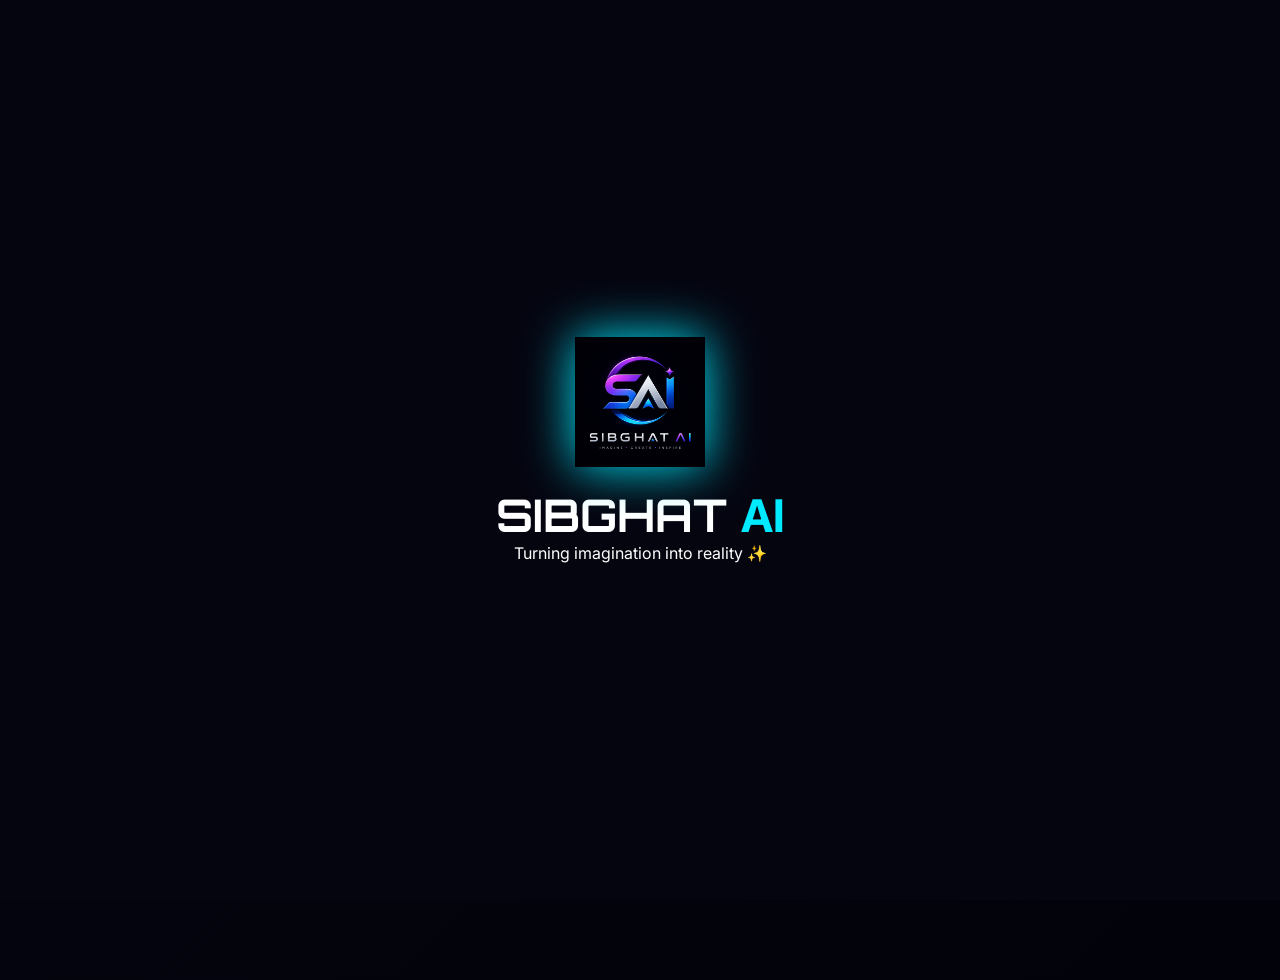
<file: index.html>
<!DOCTYPE html>
<html lang="en">

<head>

<meta charset="UTF-8">
<meta name="viewport" content="width=device-width, initial-scale=1.0">

<title>SIBGHAT AI - AI Image Generator</title>

<link rel="icon" href="logo.png">

<link href="https://fonts.googleapis.com/css2?family=Orbitron:wght@500;700&family=Inter:wght@300;400;600&display=swap" rel="stylesheet">

<link rel="stylesheet" href="style.css">

</head>


<body>


<!-- SPLASH -->

<div id="splash-screen">

<img src="logo.png" class="splash-logo">

<h1>
SIBGHAT <span>AI</span>
</h1>

<p>
Turning imagination into reality ✨
</p>

</div>





<!-- LOGIN -->

<section id="login-section">

<h2>🔐 Login</h2>

<input id="username" placeholder="Username">

<input id="password" type="password" placeholder="Password">

<button onclick="login()">
Login
</button>


<p>
Don't have account?
<a href="#" onclick="showSignup()">Signup</a>
</p>


</section>






<!-- SIGNUP -->


<section id="signup-section" style="display:none;">


<h2>📝 Signup</h2>


<input id="newUsername" placeholder="Username">


<input id="newPassword" type="password" placeholder="Password">


<button onclick="signup()">
Create Account
</button>


<p>
Already have account?
<a href="#" onclick="showLogin()">Login</a>
</p>


</section>






<!-- OWNER -->


<section id="owner-section">

<h2>
👑 Owner Access
</h2>


<input id="ownerCode" placeholder="Owner Code">


<button onclick="ownerAccess(document.getElementById('ownerCode').value)">
Access
</button>


</section>









<!-- APP -->

<div id="app" style="display:none;">



<!-- SIDEBAR -->

<aside id="sidebar">


<h2>
⚡ History
</h2>


<button id="themeBtn">
🌙 Theme
</button>


<button id="clearHistoryBtn">
Clear
</button>


<h3>
🔥 Generated:
<span id="counter">0</span>
</h3>


<div id="history"></div>




<h2>
❤️ Favorites
</h2>


<div id="favorites"></div>





<h2>
💎 Credits
</h2>


<div class="credits-box">

<span id="credits">
100
</span>

Free Credits

</div>


</aside>









<!-- MAIN -->


<main class="container">



<header>


<img src="logo.png" class="logo-img">


<h1>
SIBGHAT <span>AI</span>
</h1>


<p>
Create stunning AI images from your imagination.
</p>


</header>









<textarea 
id="prompt"
placeholder="Describe your image or use voice..."
></textarea>







<!-- VOICE BUTTON -->

<button id="voiceBtn">

🎤 Speak Prompt

</button>



<p id="voiceStatus"></p>








<textarea
id="negativePrompt"
placeholder="Negative prompt (example: blurry, low quality, distorted face)"
></textarea>









<div id="suggestions">


<button onclick="setPrompt('A futuristic city with neon lights')">
🏙️ City
</button>


<button onclick="setPrompt('A realistic lion in jungle cinematic style')">
🦁 Lion
</button>


<button onclick="setPrompt('A cyberpunk robot warrior')">
🤖 Robot
</button>


<button onclick="setPrompt('A luxury sports car cinematic photo')">
🚗 Car
</button>


</div>









<div class="options">



<select id="model">

<option value="flux">
FLUX AI
</option>

<option value="sdxl">
Stable Diffusion XL
</option>

<option value="anime">
Anime AI
</option>


</select>







<select id="style">


<option>
Default
</option>


<option>
Realistic
</option>


<option>
Cinematic
</option>


<option>
Anime
</option>


</select>








<select id="category">


<option value="">
Category
</option>


<option value="car">
Car
</option>


<option value="space">
Space
</option>


<option value="nature">
Nature
</option>


<option value="city">
City
</option>


</select>








<select id="size">


<option>
1024x1024
</option>


<option>
1536x1536
</option>


<option>
16:9
</option>


<option>
9:16
</option>


</select>








<select id="quality">


<option>
Fast
</option>


<option>
HD
</option>


<option>
Ultra
</option>


</select>



</div>








<button id="generateBtn">

✨ Generate AI Image

</button>








<div id="loading" class="hidden">


<p id="loadingText">

⏳ AI is creating...

</p>


</div>








<div id="imageContainer">



<img id="resultImage">






<div id="imageActions">


<button id="favoriteBtn" class="hidden">

❤️ Favorite

</button>



<button id="shareBtn" class="hidden">

🔗 Share

</button>



</div>






<a id="downloadBtn" class="hidden">

Download Image

</a>




</div>








<!-- GALLERY -->


<section id="gallery">


<h2>
🖼️ My Creations
</h2>


<div id="galleryBox"></div>


</section>






</main>


</div>








<script src="script.js"></script>


</body>

</html>
</file>
<file: style.css>
/* ================= SIBGHAT AI V2 + VOICE CSS ================= */


*{
margin:0;
padding:0;
box-sizing:border-box;
font-family:'Inter',sans-serif;
}



body{

min-height:100vh;

background:
radial-gradient(circle at 20% 20%,#1a2a6c,transparent 40%),
radial-gradient(circle at 80% 30%,#0077ff,transparent 35%),
linear-gradient(135deg,#050510,#02020a);

color:white;

transition:.4s;

}




body.light{

background:#f5f7ff;

color:#111;

}





body.light input,
body.light textarea,
body.light select{

background:white;

color:#111;

}





/* SPLASH */


#splash-screen{

position:fixed;

inset:0;

background:#050510;

display:flex;

justify-content:center;

align-items:center;

flex-direction:column;

z-index:9999;

}



.splash-logo{

width:130px;

filter:drop-shadow(0 0 25px #00eaff);

animation:pulse 2s infinite;

}



#splash-screen h1{

font-family:'Orbitron';

font-size:45px;

margin-top:20px;

}



#splash-screen span,
header span{

color:#00eaff;

}




@keyframes pulse{

50%{

transform:scale(1.1);

}

}







/* LOGIN */


#login-section,
#signup-section,
#owner-section{


width:360px;

margin:80px auto;

padding:35px;

background:rgba(255,255,255,.08);

border-radius:25px;

backdrop-filter:blur(20px);

box-shadow:0 0 40px rgba(0,234,255,.2);

}






input,
textarea,
select{


width:100%;

padding:15px;

margin:10px 0;

border:none;

outline:none;

border-radius:15px;

background:#10152f;

color:white;

}







button{


padding:13px 25px;

border:none;

border-radius:15px;

cursor:pointer;

font-weight:bold;

background:

linear-gradient(45deg,#0077ff,#00eaff);

color:white;

transition:.3s;

}



button:hover{

transform:scale(1.05);

box-shadow:0 0 30px #00eaff;

}







/* APP */


#app{

display:flex;

min-height:100vh;

}






/* SIDEBAR */


#sidebar{


width:290px;

height:100vh;

position:sticky;

top:0;

padding:25px;

background:

rgba(0,0,0,.35);

border-right:1px solid #333;

backdrop-filter:blur(20px);

overflow:auto;

}




#sidebar h2{

margin-bottom:20px;

}



#sidebar h3{

color:#00eaff;

margin:20px 0;

}




.credits-box{


padding:15px;

border-radius:15px;

background:rgba(0,234,255,.15);

text-align:center;

font-size:20px;

}





#history,
#favorites{


display:flex;

flex-direction:column;

gap:12px;

}




.history-card,
.favorite-card{


background:#11152b;

padding:10px;

border-radius:15px;

}



.history-card img,
.favorite-card img{

width:100%;

border-radius:12px;

}








/* MAIN */


.container{


flex:1;

padding:40px;

margin:30px;

text-align:center;

background:

rgba(255,255,255,.05);

border-radius:35px;

backdrop-filter:blur(20px);

box-shadow:

0 0 40px rgba(0,234,255,.15);

}






.logo-img{

width:100px;

filter:

drop-shadow(0 0 25px #00eaff);

}




header h1{

font-family:'Orbitron';

font-size:50px;

}




header p{

color:#aaa;

margin:15px;

}








textarea{


height:130px;

resize:none;

font-size:16px;

}





#negativePrompt{

height:80px;

}





/* VOICE BUTTON */


#voiceBtn{


margin:10px;

background:

linear-gradient(45deg,#ff0066,#ff00cc);

font-size:17px;

padding:14px 35px;

animation:voiceGlow 2s infinite;

}



@keyframes voiceGlow{


0%{

box-shadow:0 0 5px #ff00cc;

}


50%{

box-shadow:0 0 30px #ff00cc;

}


100%{

box-shadow:0 0 5px #ff00cc;

}


}




#voiceStatus{

color:#00eaff;

font-size:16px;

margin:10px;

}







#suggestions button{

margin:5px;

background:#151a38;

}





.options{


display:flex;

justify-content:center;

gap:15px;

flex-wrap:wrap;

}



.options select{

width:180px;

}







#generateBtn{


margin-top:25px;

font-size:20px;

padding:16px 40px;

}








/* LOADING */


.hidden{

display:none!important;

}




#loading{

margin:30px;

color:#00eaff;

font-size:20px;

animation:pulse 1.5s infinite;

}







/* IMAGE */


#imageContainer{


margin-top:35px;

padding:25px;

border-radius:25px;

background:

rgba(255,255,255,.05);

}





#resultImage{


max-width:90%;

border-radius:25px;

box-shadow:

0 0 40px rgba(0,234,255,.5);

animation:imageShow .8s ease;

}




@keyframes imageShow{


from{

opacity:0;

transform:scale(.8);

}


to{

opacity:1;

transform:scale(1);

}


}







#favoriteBtn{

background:#ff4081;

margin:8px;

}



#shareBtn{

background:#673ab7;

margin:8px;

}




#downloadBtn{


display:inline-block;

margin-top:20px;

padding:14px 30px;

background:#00c853;

color:white;

border-radius:15px;

text-decoration:none;

}







/* GALLERY */


#gallery{

margin-top:50px;

}



#galleryBox{


display:grid;

grid-template-columns:repeat(auto-fit,minmax(180px,1fr));

gap:15px;

}




#galleryBox img{


width:100%;

border-radius:20px;

box-shadow:0 0 20px rgba(0,234,255,.3);

}







/* MOBILE */


@media(max-width:800px){


#app{

flex-direction:column;

}



#sidebar{

width:100%;

height:auto;

position:relative;

}



.container{

margin:15px;

padding:20px;

}



header h1{

font-size:32px;

}



.options{

flex-direction:column;

}



#login-section,
#signup-section,
#owner-section{

width:90%;

}


}
</file>
